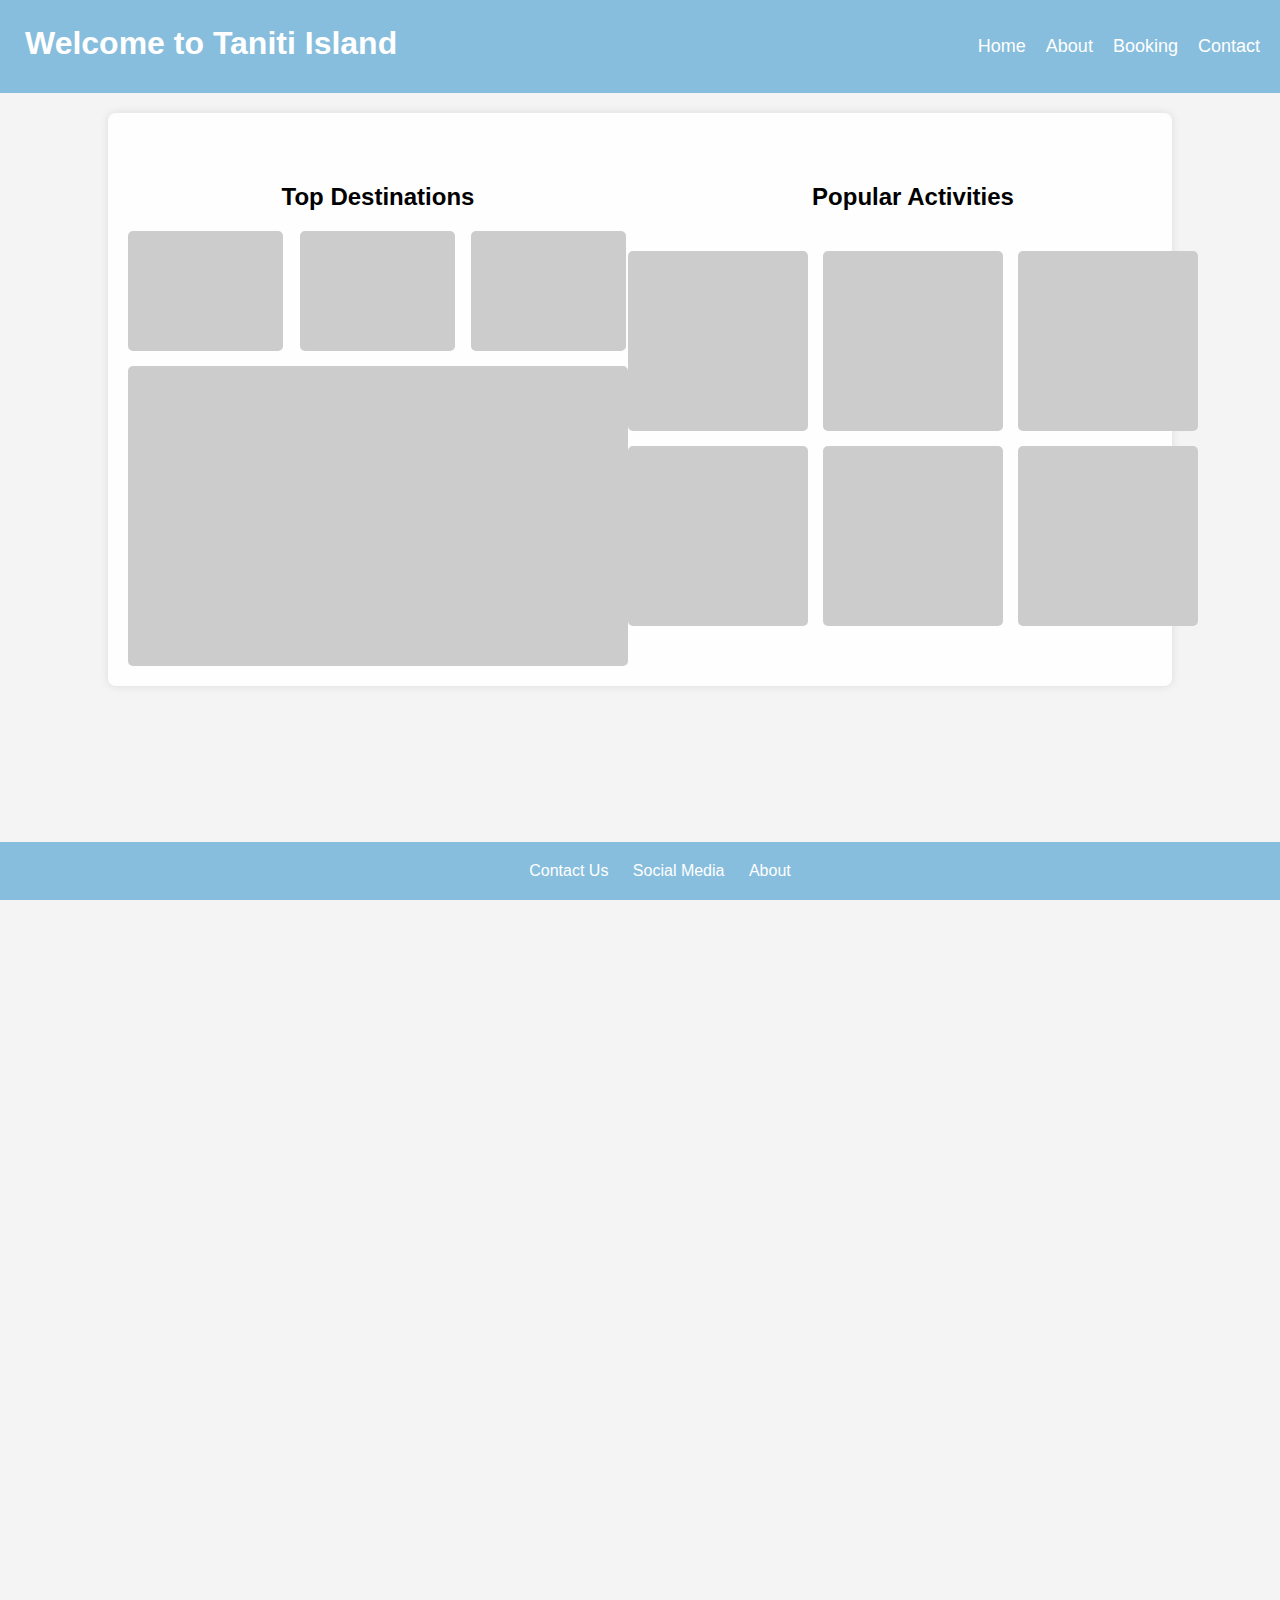
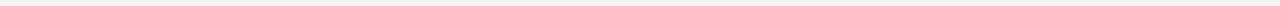
<file: index.html>
<!DOCTYPE html>
<html lang="en">
<head>
    <meta charset="UTF-8">
    <meta name="viewport" content="width=device-width, initial-scale=1.0">
    <title>Taniti Island</title>
    <link rel="stylesheet" href="styles.css">
</head>
<body>
    <div class="nav-links">
        <a href="index.html"><h1>Welcome to Taniti Island</h1></a>
    <nav>
        <ul>
            <li><a href="index.html">Home</a></li>
            <li><a href="tourist-info.html">About</a></li>
            <li><a href="booking.html">Booking</a></li>
            <li><a href="contact.html">Contact</a></li>
        </ul>
    </nav>
</div>
    
    <main>
        <section class="top-destinations">
            <h2>Top Destinations</h2>
            <div class="destination-grid">
                <div class="placeholder small"></div>
                <div class="placeholder small"></div>
                <div class="placeholder small"></div>
                <div class="placeholder large"></div>
            </div>
        </section>
        
        <section class="popular-activities">
            <h2>Popular Activities</h2>
            <div class="activity-grid">
                <div class="placeholder"></div>
                <div class="placeholder"></div>
                <div class="placeholder"></div>
                <div class="placeholder"></div>
                <div class="placeholder"></div>
                <div class="placeholder"></div>
            </div>
        </section>
    </main>
    
    <div class="wrapper">
    <footer>
        <a href="contact.html">Contact Us</a>
        <a href="#">Social Media</a>
        <a href="tourist-info.html">About</a>
    </footer>
</div>
<script src="app.js"></script>
</body>
</html>
</file>
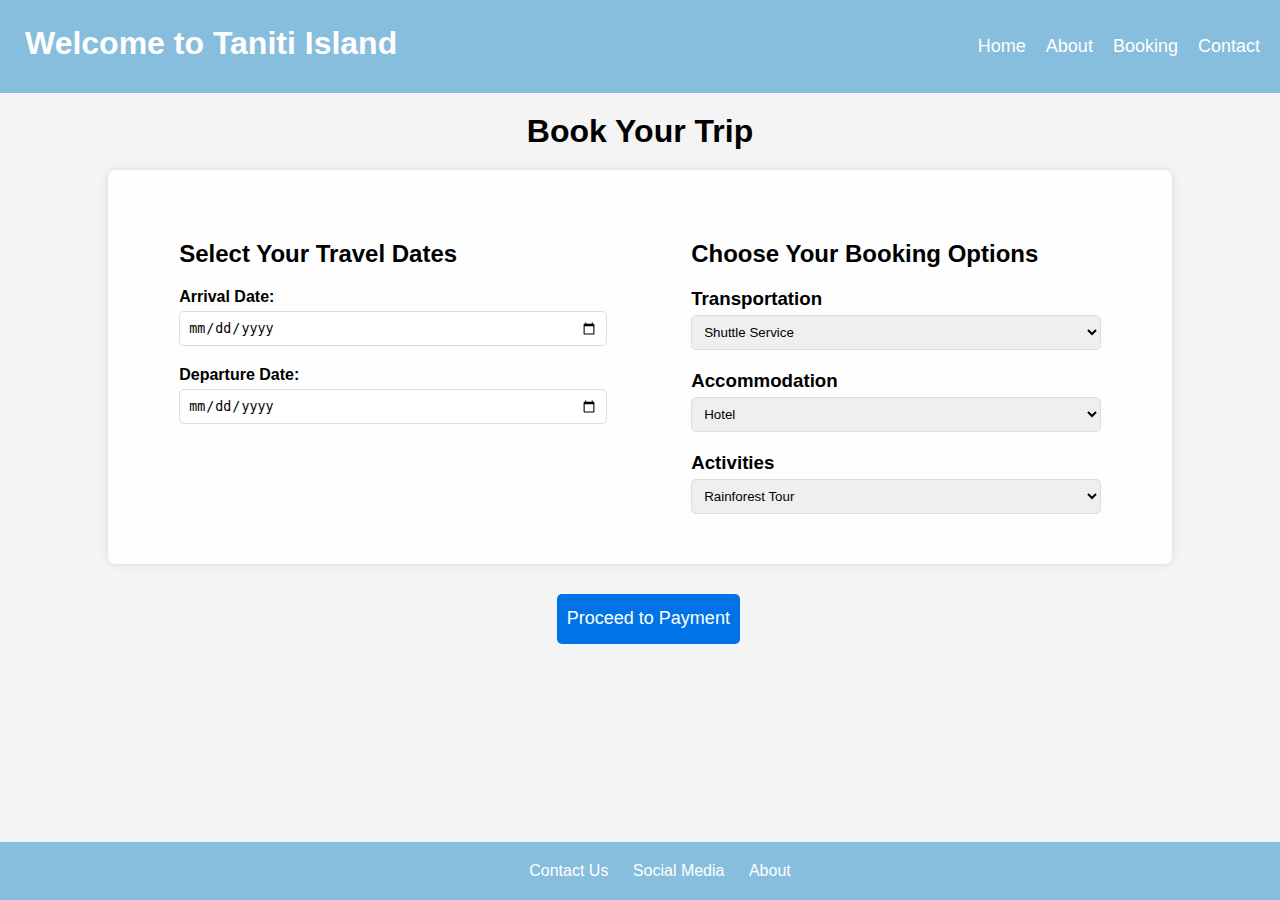
<file: booking.html>
<!DOCTYPE html>
<html lang="en">
<head>
    <meta charset="UTF-8">
    <meta name="viewport" content="width=device-width, initial-scale=1.0">
    <title>Booking - Taniti Island</title>
    <link rel="stylesheet" href="styles.css">
</head>
<body>
    <div class="nav-links">
        <a href="index.html"><h1>Welcome to Taniti Island</h1></a>
    <nav>
        <ul>
            <li><a href="index.html">Home</a></li>
            <li><a href="tourist-info.html">About</a></li>
            <li><a href="booking.html">Booking</a></li>
            <li><a href="contact.html">Contact</a></li>
        </ul>
    </nav>
</div>
    
<h1 class="booking-title">Book Your Trip</h1>
    <main>
        <section class="booking">
            <h2>Select Your Travel Dates</h2>
            <label for="arrival">Arrival Date:</label>
            <input type="date" id="arrival" name="arrival">
            
            <label for="departure">Departure Date:</label>
            <input type="date" id="departure" name="departure">
        </section>
        
        <section class="booking-options">
            <h2>Choose Your Booking Options</h2>
            <div class="option">
                <h3>Transportation</h3>
                <select>
                    <option value="shuttle">Shuttle Service</option>
                    <option value="rental">Car Rental</option>
                    <option value="bike">Public Bus</option>
                </select>
            </div>
            
            <div class="option">
                <h3>Accommodation</h3>
                <select>
                    <option value="hotel">Hotel</option>
                    <option value="cabin">Bed and Breakfast</option>
                    <option value="camping">Hostel</option>
                </select>
            </div>
            
            <div class="option">
                <h3>Activities</h3>
                <select>
                    <option value="snorkeling">Rainforest Tour</option>
                    <option value="hiking">Guided Volcaano Hike</option>
                    <option value="diving">Snorkeling Tour</option>
                </select>
            </div>
        </section>
    </main>
    <button class="book-now">Proceed to Payment</button>
    <div id="confirmation-popup">
        <p>Are you sure you'd like to proceed with your booking?</p>
        <button id="yes-btn">Yes, I'm sure</button>
        <button id="no-btn">No, go back</button>
    </div>
    <footer>
        <a href="contact.html">Contact Us</a>
        <a href="#">Social Media</a>
        <a href="tourist-info.html">About</a>
    </footer>
    <script defer src="app.js?v=1.1"></script>
</body>
</html>
</file>
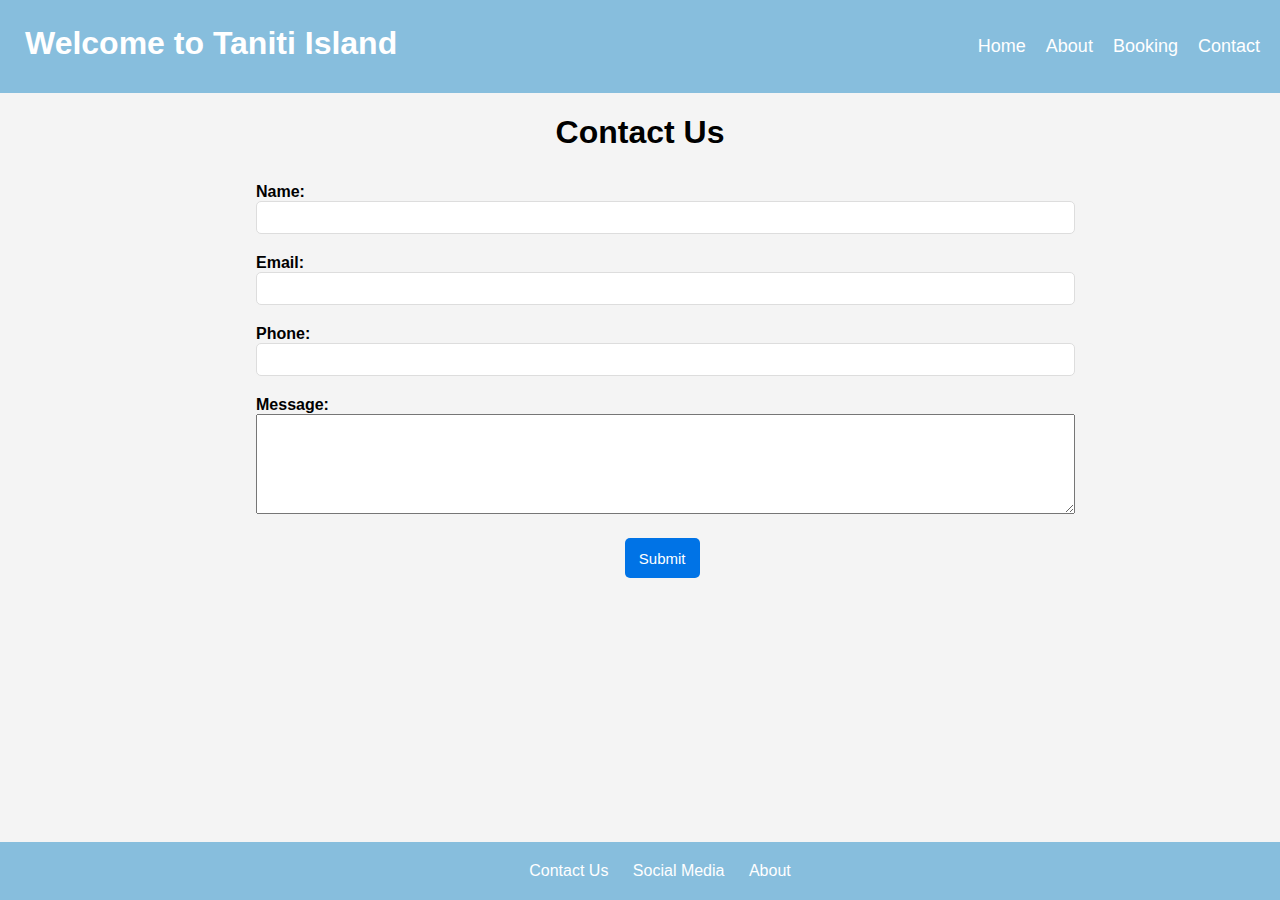
<file: contact.html>
<html lang="en">
<head>
    <meta charset="UTF-8">
    <meta name="viewport" content="width=device-width, initial-scale=1.0">
    <title>Contact - Taniti Island</title>
    <link rel="stylesheet" href="styles.css">
</head>
<body>
    <div class="nav-links">
        <a href="index.html"><h1>Welcome to Taniti Island</h1></a>
    <nav>
        <ul>
            <li><a href="index.html">Home</a></li>
            <li><a href="tourist-info.html">About</a></li>
            <li><a href="booking.html">Booking</a></li>
            <li><a href="contact.html">Contact</a></li>
        </ul>
    </nav>
</div>
    <header>
        <h1 class="contact-us">Contact Us</h1>
    </header>
    
    <div class="form-container">
    <form class="contact-form">
        <label for="name">Name:</label>
        <input type="text" id="name" name="name" required>
        
        <label for="email">Email:</label>
        <input type="email" id="email" name="email" required>
        
        <label for="phone">Phone:</label>
        <input type="tel" id="phone" name="phone">
        
        <label for="message">Message:</label>
        <textarea id="message" name="message" required></textarea>
        
        <button class="submit-btn">Submit</button>
    </form>
</div>
    <footer>
        <a href="contact.html">Contact Us</a>
        <a href="#">Social Media</a>
        <a href="tourist-info.html">About</a>
    </footer>
    <script src="app.js"></script>
</body>
</html>
</file>
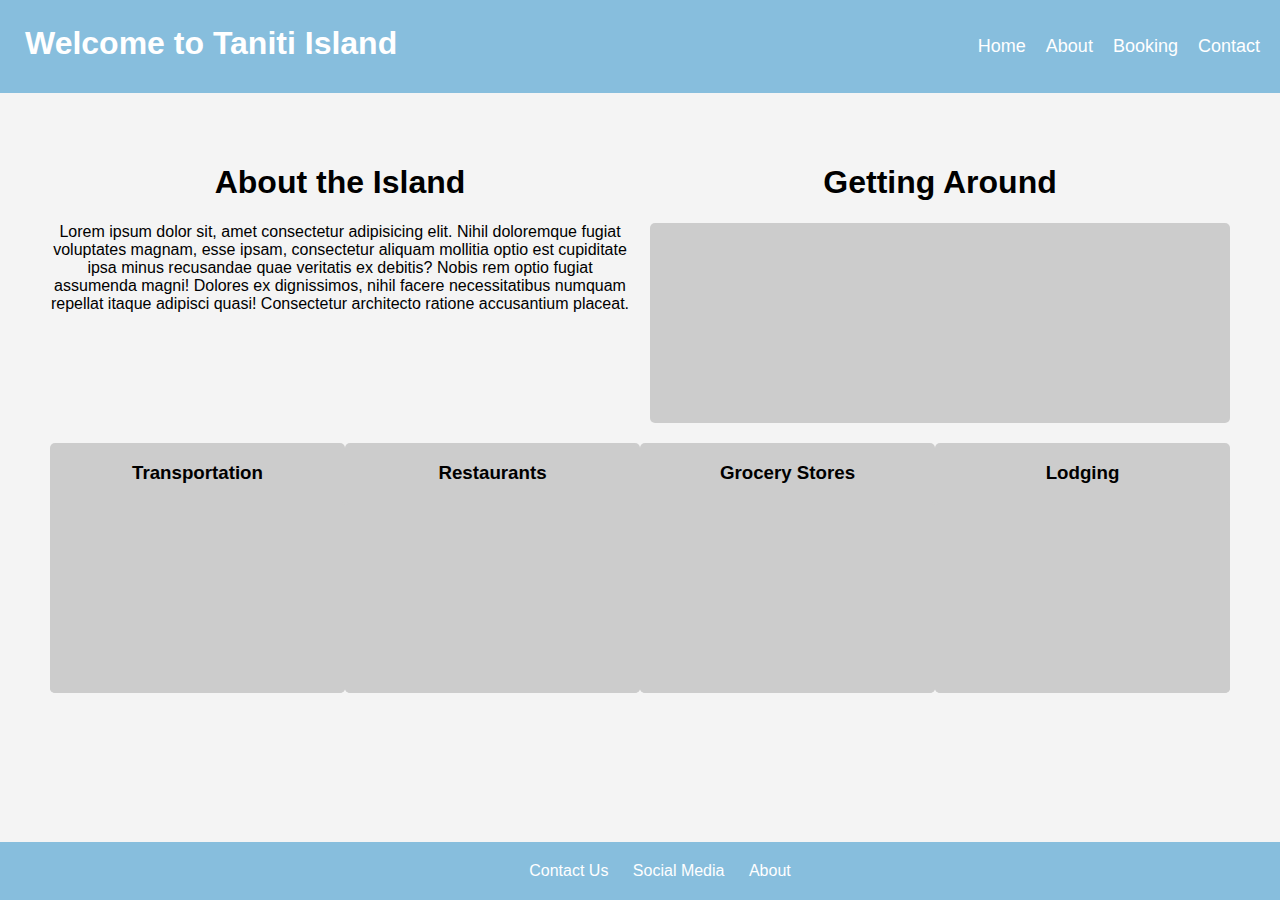
<file: tourist-info.html>
<!DOCTYPE html>
<html lang="en">
<head>
    <meta charset="UTF-8">
    <meta name="viewport" content="width=device-width, initial-scale=1.0">
    <title>Tourist Info - Taniti Island</title>
    <link rel="stylesheet" href="styles.css">
</head>
<body>
    <div class="nav-links">
        <a href="index.html"><h1>Welcome to Taniti Island</h1></a>
    <nav>
        <ul>
            <li><a href="index.html">Home</a></li>
            <li><a href="tourist-info.html">About</a></li>
            <li><a href="booking.html">Booking</a></li>
            <li><a href="contact.html">Contact</a></li>
        </ul>
    </nav>
</div>

<section class="about-island">
    <div class="columns-container">
        <div class="column-left">
            <h1>About the Island</h1>
            <p>Lorem ipsum dolor sit, amet consectetur adipisicing elit. Nihil doloremque fugiat voluptates magnam, esse ipsam, consectetur aliquam mollitia optio est cupiditate ipsa minus recusandae quae veritatis ex debitis? Nobis rem optio fugiat assumenda magni! Dolores ex dignissimos, nihil facere necessitatibus numquam repellat itaque adipisci quasi! Consectetur architecto ratione accusantium placeat.</p>
        </div>
        <div class="column-right">
            <h1>Getting Around</h1>
            <div class="placeholder large"></div>
        </div>
    </div>
    <div class="squares-container">
        <div class="info-squares">
            <div class="square-item">
                <h3>Transportation</h3>
                <div class="placeholder small"></div>
            </div>
            <div class="square-item">
                <h3>Restaurants</h3>
                <div class="placeholder small"></div>
            </div>
            <div class="square-item">
                <h3>Grocery Stores</h3>
                <div class="placeholder small"></div>
            </div>
            <div class="square-item">
                <h3>Lodging</h3>
                <div class="placeholder small"></div>
            </div>
        </div>
    </div>
</section>
    <footer>
        <a href="contact.html">Contact Us</a>
        <a href="#">Social Media</a>
        <a href="tourist-info.html">About</a>
    </footer>
    <script src="app.js"></script>
</body>
</html>
</file>
<file: styles.css>
body {
    font-family: 'Lucida Sans', 'Lucida Sans Regular', 'Lucida Grande', 'Lucida Sans Unicode', Geneva, Verdana, sans-serif, sans-serif;
    margin: 0;
    padding: 0;
    background-color: #f4f4f4;
}

.nav-links {
    display: flex;
    background-color: rgb(135, 190, 221);
    justify-content: space-between;
    padding: 10px;
}

.nav-links h1 {
    margin: 15px;
}

.nav-links a {
    color: white;
    text-decoration: none;
}

nav ul {
    list-style: none;
    display: flex;
    padding: 0;
}

nav ul li {
    margin: 10px;
}

nav ul li a {
    color: white;
    text-decoration: none;
    font-size: 18px;
}

main {
    display: flex;
    justify-content: space-around;
    width: 80%;
    margin: 20px auto;
    padding: 20px;
    background: rgba(255, 255, 255, 0.912);
    box-shadow: 0 0 10px rgba(0, 0, 0, 0.1);
    border-radius: 8px;
}

section {
    margin-top: 30px;
}

.top-destinations h2 {
    text-align: center;
}

.popular-activities h2 {
    text-align: center;
}

.destination-grid, .activity-grid {
    display: grid;
    gap: 15px;
    margin-top: 10px;
}

.destination-grid {
    grid-template-columns: repeat(3, 1fr);
}

.activity-grid {
    padding-top: 20px;
    grid-template-columns: repeat(3,1fr);
    grid-template-rows: repeat(2,1fr);
}

.placeholder {
    background: #ccc;
    height: 120px;
    width: 155px;
    border-radius: 5px;
}

.large {
    grid-column: span 3;
    height: 300px;
    width: 500px;
}

.activity-grid .placeholder {
    height: 180px;
    width: 180px;
}

.about-island {
    display: flex;
    flex-direction: column; 
    align-items: center;
    padding: 20px;
    text-align: center;
    margin: 30px
}

.columns-container {
    display: flex;
    justify-content: space-between;
    width: 100%; 
    padding-bottom: 20px;
}

.column-left {
    width: 50%;
    padding-right: 20px;
    text-align: center;
}

.column-right {
    width: 50%;
    text-align: center;
}

.squares-container {
    display: flex;
    justify-content: center;
    width: 100%;
}

.info-squares {
    display: flex;
    justify-content: space-around;
    width: 100%;
}

.info-squares .square-item {
    width: 300px; 
    height: 250px;
    background: #ccc;
    border-radius: 5px;
    display: flex;
    align-items: center;
    justify-content: center;
    text-align: center;
    flex-direction: column;
}

.about-island .placeholder {
        background: #ccc;
        width: 100%;
        height: 200px;
        display: flex;
        align-items: center;
        justify-content: center;
        border-radius: 5px;
}

.booking-title {
    text-align: center;
    margin: 20px;
}

.booking, .booking-options {
    margin-bottom: 20px;
    width: 40%;
}

.booking label, .booking-options h3 {
    display: block;
    margin: 10px 0 5px;
    font-weight: bold;
}

input, select {
    margin: 0 auto;
    width: 100%;
    padding: 8px;
    margin-bottom: 10px;
    border: 1px solid #ddd;
    border-radius: 5px;
}

button.book-now {
    margin-left: 43.5%;
    height: 50px;
    padding: 10px;
    background: #0073e6;
    color: white;
    border: none;
    border-radius: 5px;
    cursor: pointer;
    font-size: 18px;
    margin-top: 10px;
}

#confirmation-popup {
    display: none;
    margin-left: 10%;
    position: fixed;
    z-index: 1; 
    left: 31.5%;
    top: 70%;
    width: 15%; 
    height: 15%;
    padding: 10px;
    text-align: center;
    background-color: rgba(227, 80, 80, 1);
    border-radius: 5px;
}

button.book-now:hover {
    background: #005bb5;
}

.contact-us {
    text-align: center;
}

.form-container {
    display: flex;
    margin-left: 20%;
}

form {
    display: flex;
    flex-direction: column;
    width: 80%;
}

form label {
    font-weight: bold;
    margin-top: 10px;
}

form textarea {
    height: 100px;
}

form button {
    background: #0073e6;
    color: white;
    border: none;
    cursor: pointer;
    border-radius: 5px;
    height: 40px;
    width: 75px;
    font-size: 15px;
    margin-left: 45%;
    margin-top: 3%;
}

form button:hover {
    background: #005bb5;
}

.wrapper {
    display: flex;
    flex-direction: collumn;
    min-height: 100vh;
}

footer {
    background-color: rgb(135, 190, 221);
    text-align: center;
    padding: 20px;
    color: white;
    margin-top: 20px;
    width: 100%;
    font-size: 16px;
    position: fixed;
    bottom: 0;
    left: 0;
}

footer a {
    text-decoration: none;
    color: white;
    margin: 10px;
}
</file>
